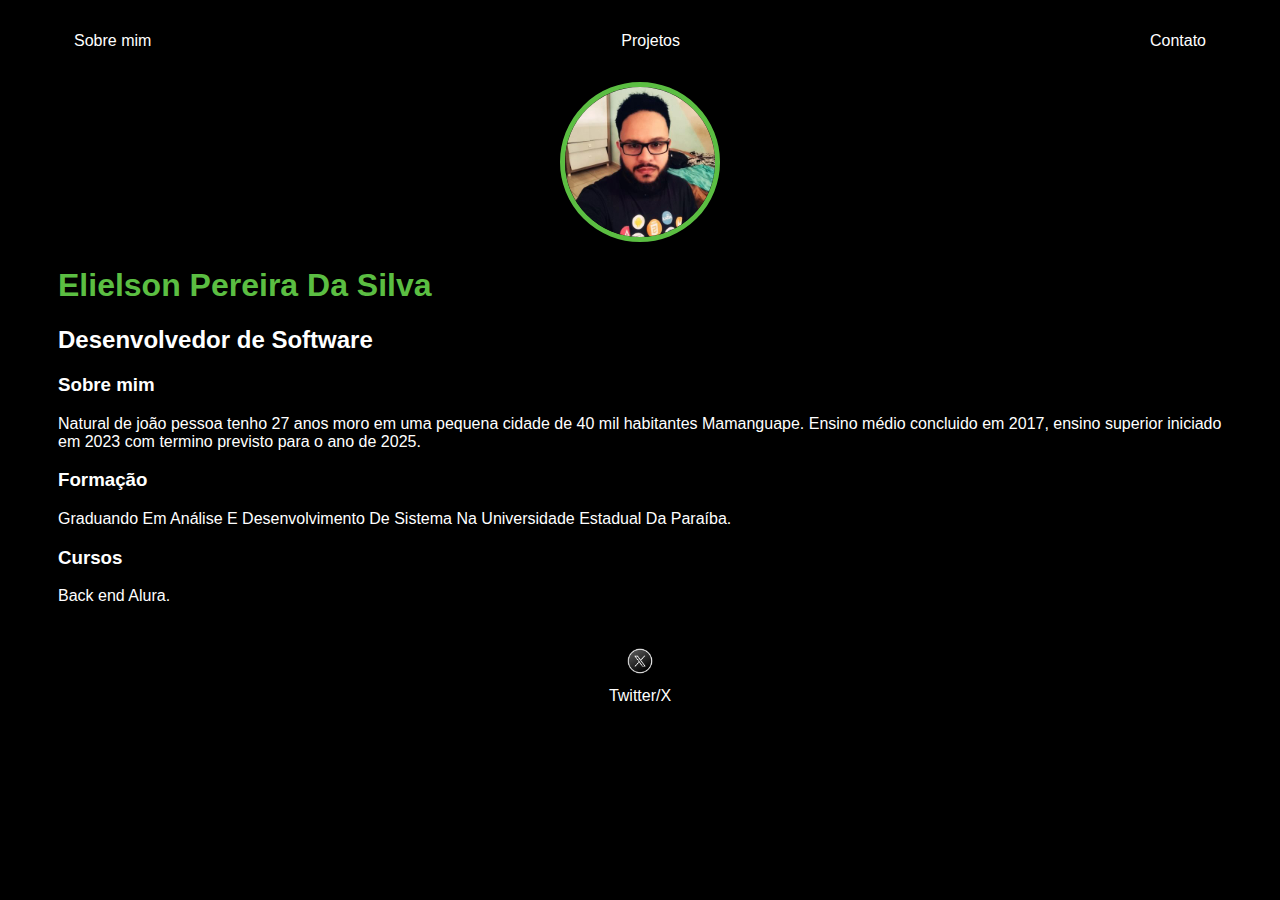
<file: index.html>
<!DOCTYPE html>
<html lang="en">
<head>
    <meta charset="UTF-8">
    <meta name="viewport" content="width=device-width, initial-scale=1.0">
    <title>Elielson Pereira</title>
    <link rel="stylesheet" href="index.css">
</head>
<body>
    <div class="container">
    <nav>
        <ul>
            <li>
                <a href="index.html">Sobre mim</a>
            </li>
            <li>
                <a href="project.html">Projetos</a>
            </li>
            <li>
                <a href="contact.html">Contato</a>
            </li>
        </ul>
    </nav>
    <header>
        <div class="center">
            <img src="./img/pQUc6fdX_400x400 (1).jpg">
        </div>
        <h1>Elielson Pereira Da Silva</h1>
        <h2>Desenvolvedor de Software</h2>
    </header>
    <main>
        <section>
            <h3>Sobre mim</h3>
           <p>Natural de joão pessoa tenho 27 anos moro em uma pequena cidade de 40 mil habitantes
            Mamanguape. Ensino médio concluido em 2017, ensino superior iniciado em 2023 com termino previsto 
            para o ano de 2025.
           </p>
        </section>
        <section>
            <h3>Formação</h3>
            <p>Graduando Em Análise E Desenvolvimento De Sistema Na Universidade Estadual Da Paraíba.</p>
        </section>
        <section>
            <h3>Cursos</h3>
            <p>Back end Alura.</p>
        </section>
    </main>
    
    <footer>
        <a href="https://x.com/elielson_crf_" target="_blank" rel="noopener noreferrer">
            <img src="./img/10464257.png">
            <p>Twitter/X</p>
        </a>
    </footer>
    </div>
</body>
</html>
</file>
<file: index.css>
body {
    color: white;
    background-color: black;
    font-family: Arial, Helvetica, sans-serif;
}

ul {
    display: flex;
    justify-content: space-between;
    list-style-type: none;
    padding: 16px;
}

a {
    color: white;
    text-decoration: none;
}

header img {
    width: 150px;
    right: 150px;
    border-radius: 50%;
    border: 5px solid #5bbe42;
}

.center {
    text-align: center;
}

h1 {
    color: #5bbe42;
}

footer img {
    width: 40px;
    height: 40px;
}

footer {
    display: flex;
    justify-content: center;
}

footer a {
    margin: 20px;
    text-align: center;
}

footer p {
    margin-top: 2px;
}

.container {
    padding: 0px 50px;
}

nav a:hover {
    color: #5bbe42;
}
</file>
